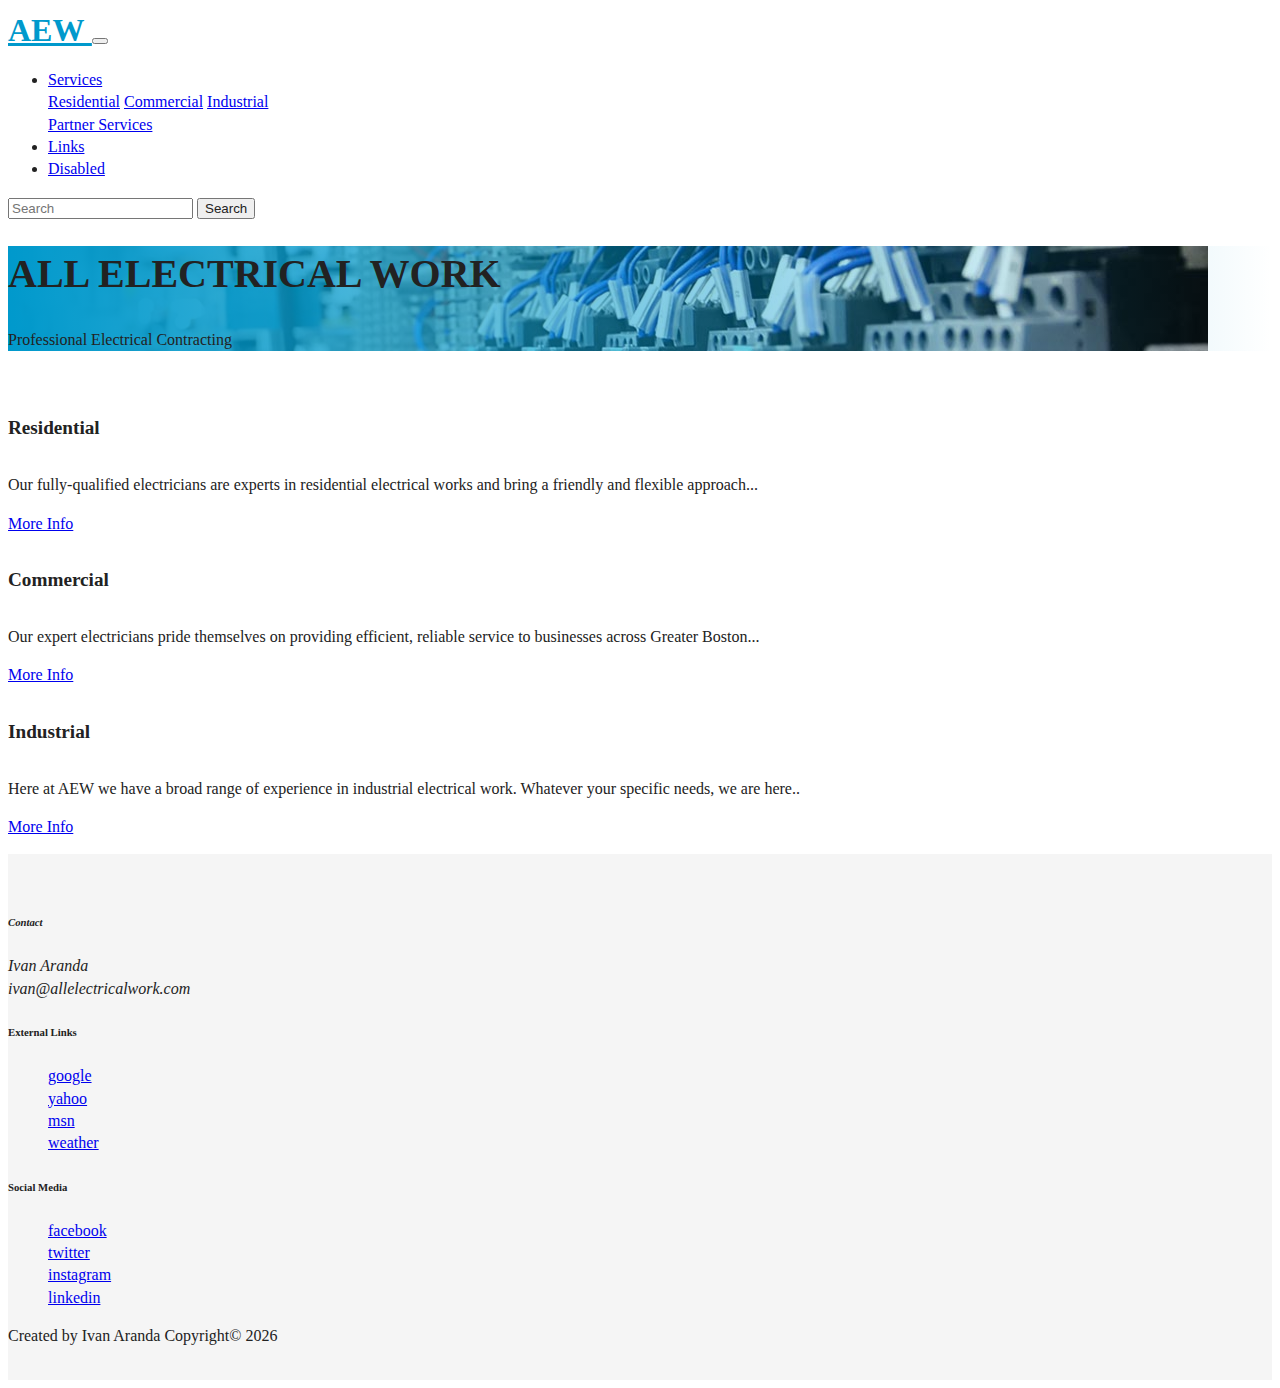
<file: public_html/index.html>
<!DOCTYPE html>
<!--[if lt IE 7]>      <html class="no-js lt-ie9 lt-ie8 lt-ie7"> <![endif]-->
<!--[if IE 7]>         <html class="no-js lt-ie9 lt-ie8"> <![endif]-->
<!--[if IE 8]>         <html class="no-js lt-ie9"> <![endif]-->
<!--[if gt IE 8]><!--> 
<!--https://getbootstrap.com/docs/4.1/getting-started/introduction/-->
<html lang="en"> <!--<![endif]-->
    <head>
        <meta charset="utf-8">
        <meta http-equiv="X-UA-Compatible" content="IE=edge">
        <meta name="viewport" content="width=device-width, initial-scale=1, shrink-to-fit=no">
        <title>Home</title>
        <meta name="description" content="">
        <meta name="viewport" content="width=device-width">

        <!-- Place favicon.ico and apple-touch-icon.png in the root directory -->

        <link rel="stylesheet" href="css/main.css">
        <!-- Latest compiled and minified CSS -->
        <link rel="stylesheet" href="https://stackpath.bootstrapcdn.com/bootstrap/4.1.3/css/bootstrap.min.css" integrity="sha384-MCw98/SFnGE8fJT3GXwEOngsV7Zt27NXFoaoApmYm81iuXoPkFOJwJ8ERdknLPMO" crossorigin="anonymous">

        <script src="js/plugins.js"></script>
        <script src="js/main.js"></script>
        <script src="js/footer.js"></script>
        <script src="js/header.js"></script>
        <!--[if lt IE 9]>
            <script src="https://oss.maxcdn.com/libs/html5shiv/3.7.0/html5shiv.js"></script>
          <![endif]-->
        
    </head>
    <body>
        <!--[if lt IE 7]>
            <p class="chromeframe">You are using an <strong>outdated</strong> browser. Please <a href="http://browsehappy.com/">upgrade your browser</a> or <a href="http://www.google.com/chromeframe/?redirect=true">activate Google Chrome Frame</a> to improve your experience.</p>
        <![endif]-->

        <!-- Add your site or application content here -->
        <script>document.write(header);</script>
        
        <main>
            <div class="jumbotron jumbotron-fluid text-center text-white">
                <h1>ALL ELECTRICAL WORK</h1>
                <p>Professional Electrical Contracting</p> 
              </div>
            <div class="container">
                <div class="row">
                    <div class="col-sm-4 col-xs-4">
                      <div class="card">
                          <!--<img src="img/residential.jpeg" class="card-img-top" alt="Residential">-->
                        <div class="card-body">
                          <h5 class="card-title">Residential</h5>
                          <p class="card-text">Our fully-qualified electricians are experts in residential 
                              electrical works and bring a friendly and flexible approach...</p>
                          <a href="residential.html" class="btn btn-link">More Info</a>
                        </div>
                      </div>
                    </div>
                    <div class="col-sm-4 col-xs-4">
                      <div class="card">
                          <!--<img src="img/commercial.png" class="card-img-top" alt="Commercial">-->
                        <div class="card-body">
                          <h5 class="card-title">Commercial</h5>
                          <p class="card-text">Our expert electricians pride themselves on providing efficient, 
                              reliable service to businesses across Greater Boston...</p>
                          <a href="commercial.html" class="btn btn-link">More Info</a>
                        </div>
                      </div>
                    </div>
                    <div class="col-sm-4 col-xs-4">
                      <div class="card">
                          <!--<img src="img/industrial.jpg" class="card-img-top" alt="Industrial">-->
                        <div class="card-body">
                          <h5 class="card-title">Industrial</h5>
                          <p class="card-text">Here at AEW we have a broad range of experience
                              in industrial electrical work. Whatever your specific needs, we are here..</p>
                          <a href="industrial.html" class="btn btn-link">More Info</a>
                        </div>
                      </div>
                    </div>
                  </div>
            </div>
        </main>
        
        <script>document.write(footer);</script>

        <script src="https://code.jquery.com/jquery-3.3.1.slim.min.js" integrity="sha384-q8i/X+965DzO0rT7abK41JStQIAqVgRVzpbzo5smXKp4YfRvH+8abtTE1Pi6jizo" crossorigin="anonymous"></script>
        <script src="https://cdnjs.cloudflare.com/ajax/libs/popper.js/1.14.3/umd/popper.min.js" integrity="sha384-ZMP7rVo3mIykV+2+9J3UJ46jBk0WLaUAdn689aCwoqbBJiSnjAK/l8WvCWPIPm49" crossorigin="anonymous"></script>
        <script src="https://stackpath.bootstrapcdn.com/bootstrap/4.1.3/js/bootstrap.min.js" integrity="sha384-ChfqqxuZUCnJSK3+MXmPNIyE6ZbWh2IMqE241rYiqJxyMiZ6OW/JmZQ5stwEULTy" crossorigin="anonymous"></script>
    </body>
</html>
</file>
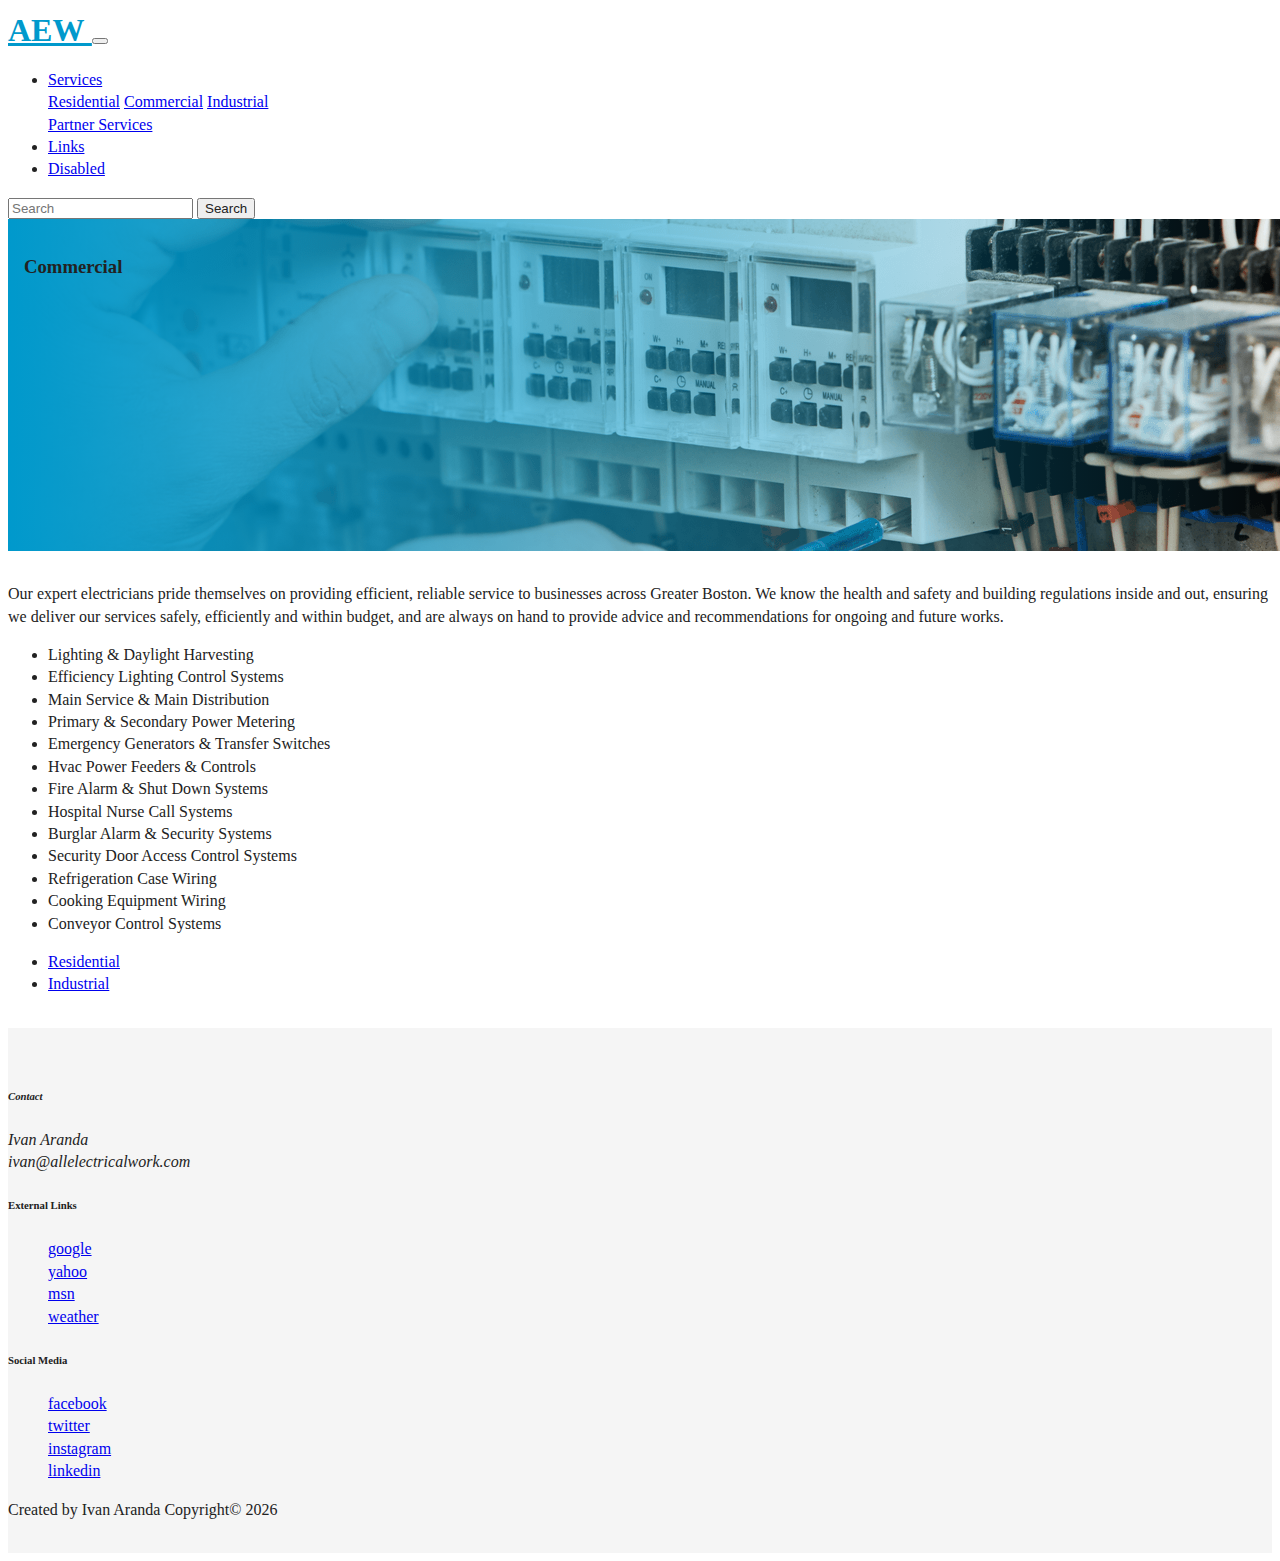
<file: public_html/commercial.html>
<!DOCTYPE html>
<!--[if lt IE 7]>      <html class="no-js lt-ie9 lt-ie8 lt-ie7"> <![endif]-->
<!--[if IE 7]>         <html class="no-js lt-ie9 lt-ie8"> <![endif]-->
<!--[if IE 8]>         <html class="no-js lt-ie9"> <![endif]-->
<!--[if gt IE 8]><!--> 
<!--https://getbootstrap.com/docs/4.1/getting-started/introduction/-->
<html lang="en"> <!--<![endif]-->
    <head>
        <meta charset="utf-8">
        <meta http-equiv="X-UA-Compatible" content="IE=edge">
        <meta name="viewport" content="width=device-width, initial-scale=1, shrink-to-fit=no">
        <title>Commercial</title>
        <meta name="description" content="">
        <meta name="viewport" content="width=device-width">

        <!-- Place favicon.ico and apple-touch-icon.png in the root directory -->

        <link rel="stylesheet" href="css/main.css">
        <!-- Latest compiled and minified CSS -->
        <link rel="stylesheet" href="https://stackpath.bootstrapcdn.com/bootstrap/4.1.3/css/bootstrap.min.css" integrity="sha384-MCw98/SFnGE8fJT3GXwEOngsV7Zt27NXFoaoApmYm81iuXoPkFOJwJ8ERdknLPMO" crossorigin="anonymous">

        <script src="js/plugins.js"></script>
        <script src="js/main.js"></script>
        <script src="js/footer.js"></script>
        <script src="js/header.js"></script>
        <!--[if lt IE 9]>
            <script src="https://oss.maxcdn.com/libs/html5shiv/3.7.0/html5shiv.js"></script>
          <![endif]-->
    </head>
    <body>
        <!--[if lt IE 7]>
            <p class="chromeframe">You are using an <strong>outdated</strong> browser. Please <a href="http://browsehappy.com/">upgrade your browser</a> or <a href="http://www.google.com/chromeframe/?redirect=true">activate Google Chrome Frame</a> to improve your experience.</p>
        <![endif]-->

        <!-- Add your site or application content here -->
        <script>document.write(header);</script>
        
        <main>
            <div class="banner-commercial text-white">
                    <h3>Commercial</h3>
                </div>
            <div class="container">
                <div class="row">
                <div class="col-sm-10">
                <p>Our expert electricians pride themselves on providing efficient, 
                              reliable service to businesses across Greater Boston. We know the health and safety 
                              and building regulations inside and out, ensuring we deliver our services safely, 
                              efficiently and within budget, and are always on hand to provide advice and 
                              recommendations for ongoing and future works.</p>
                <div>
                    <ul>
                        <li>Lighting &amp; Daylight Harvesting</li>
                        <li>Efficiency Lighting Control Systems</li>
                        <li>Main Service &amp; Main Distribution</li>
                        <li>Primary &amp; Secondary Power Metering</li>
                        <li>Emergency Generators &amp; Transfer Switches</li>
                        <li>Hvac Power Feeders &amp; Controls</li>
                        <li>Fire Alarm &amp; Shut Down Systems</li>
                        <li>Hospital Nurse Call Systems</li>
                        <li>Burglar Alarm &amp; Security Systems</li>
                        <li>Security Door Access Control Systems</li>
                        <li>Refrigeration Case Wiring</li>
                        <li>Cooking Equipment Wiring</li>
                        <li>Conveyor Control Systems</li>
                    </ul>
                </div>
                </div>
                <div class="col-sm-2">
                    <ul class="list-group list-group-flush">
                    <li class="list-group-item"><a href="residential.html">Residential</a></li>
                    <li class="list-group-item"><a href="industrial.html">Industrial</a></li>
                  </ul>
                </div>
              </div>
            </div>
        </main>
        
        <script>document.write(footer);</script>

        <script src="https://code.jquery.com/jquery-3.3.1.slim.min.js" integrity="sha384-q8i/X+965DzO0rT7abK41JStQIAqVgRVzpbzo5smXKp4YfRvH+8abtTE1Pi6jizo" crossorigin="anonymous"></script>
        <script src="https://cdnjs.cloudflare.com/ajax/libs/popper.js/1.14.3/umd/popper.min.js" integrity="sha384-ZMP7rVo3mIykV+2+9J3UJ46jBk0WLaUAdn689aCwoqbBJiSnjAK/l8WvCWPIPm49" crossorigin="anonymous"></script>
        <script src="https://stackpath.bootstrapcdn.com/bootstrap/4.1.3/js/bootstrap.min.js" integrity="sha384-ChfqqxuZUCnJSK3+MXmPNIyE6ZbWh2IMqE241rYiqJxyMiZ6OW/JmZQ5stwEULTy" crossorigin="anonymous"></script>
    </body>
</html>
</file>
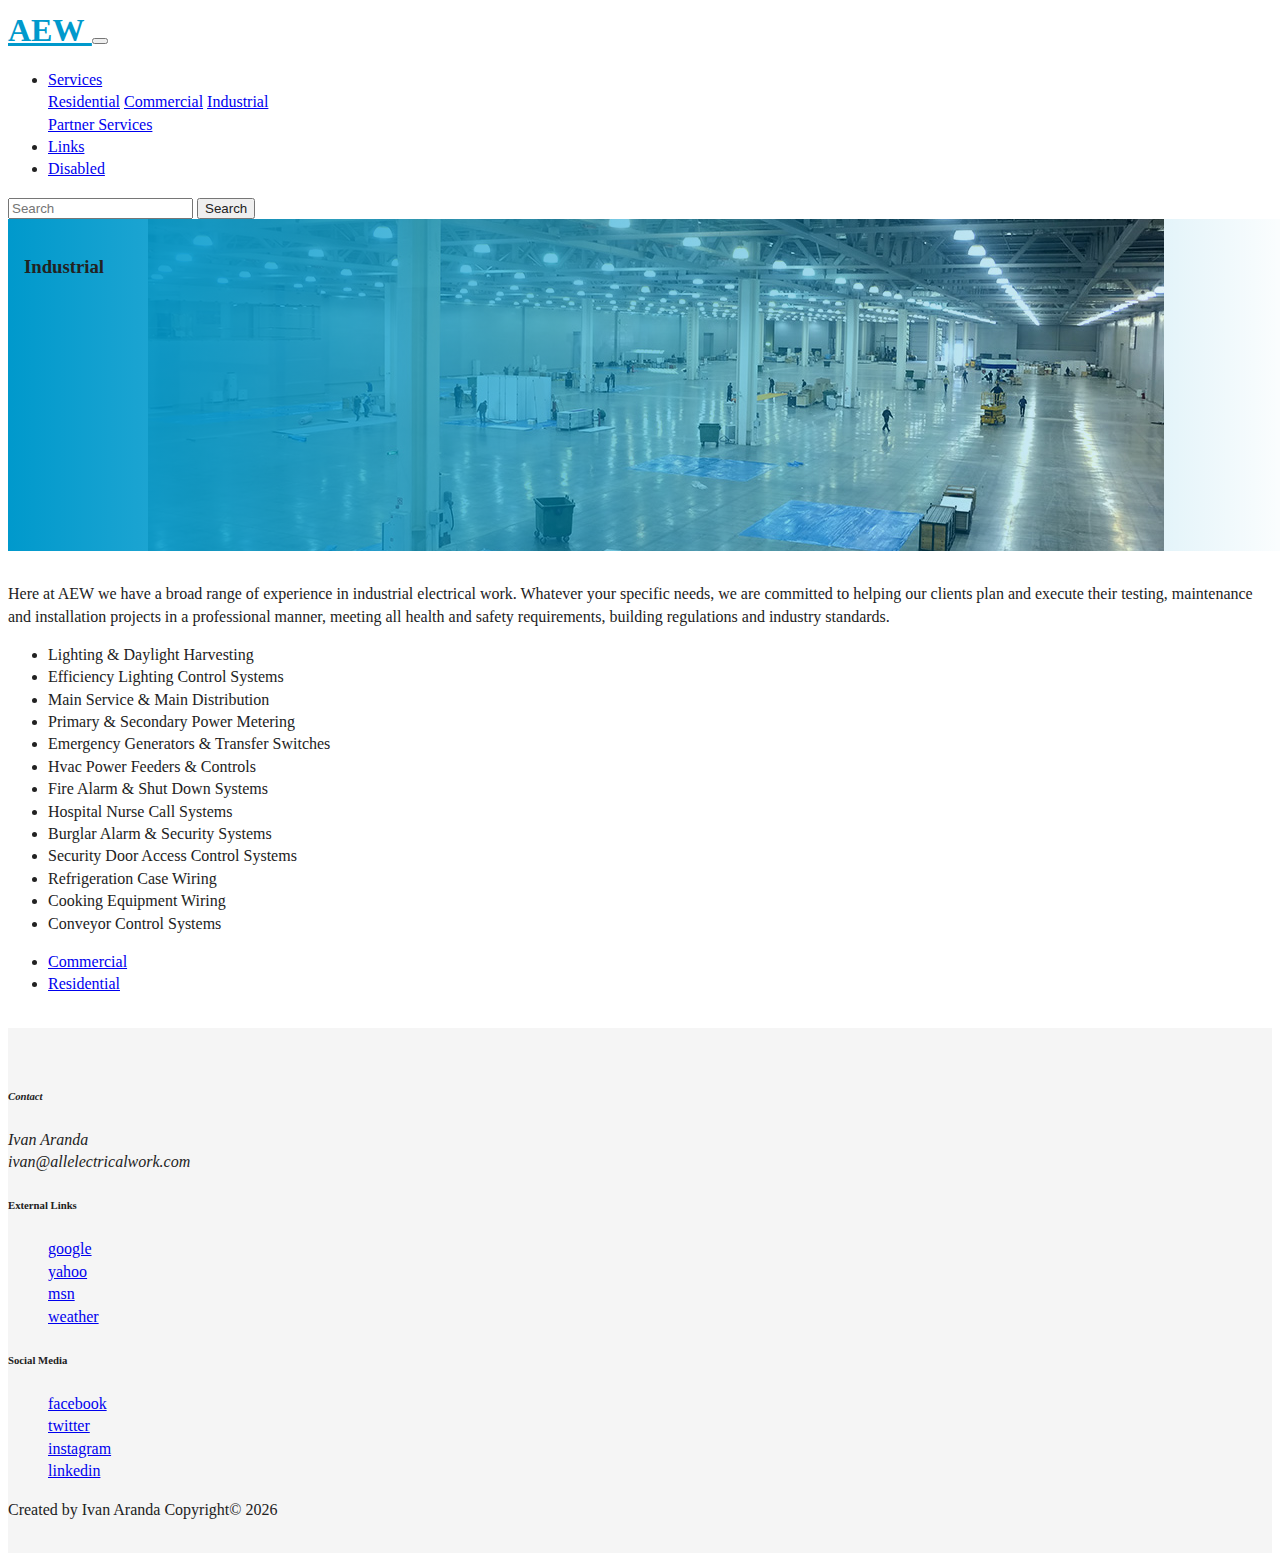
<file: public_html/industrial.html>
<!DOCTYPE html>
<!--[if lt IE 7]>      <html class="no-js lt-ie9 lt-ie8 lt-ie7"> <![endif]-->
<!--[if IE 7]>         <html class="no-js lt-ie9 lt-ie8"> <![endif]-->
<!--[if IE 8]>         <html class="no-js lt-ie9"> <![endif]-->
<!--[if gt IE 8]><!--> 
<!--https://getbootstrap.com/docs/4.1/getting-started/introduction/-->
<html lang="en"> <!--<![endif]-->
    <head>
        <meta charset="utf-8">
        <meta http-equiv="X-UA-Compatible" content="IE=edge">
        <meta name="viewport" content="width=device-width, initial-scale=1, shrink-to-fit=no">
        <title>Industrial</title>
        <meta name="description" content="">
        <meta name="viewport" content="width=device-width">

        <!-- Place favicon.ico and apple-touch-icon.png in the root directory -->

        <link rel="stylesheet" href="css/main.css">
        <!-- Latest compiled and minified CSS -->
        <link rel="stylesheet" href="https://stackpath.bootstrapcdn.com/bootstrap/4.1.3/css/bootstrap.min.css" integrity="sha384-MCw98/SFnGE8fJT3GXwEOngsV7Zt27NXFoaoApmYm81iuXoPkFOJwJ8ERdknLPMO" crossorigin="anonymous">

        <script src="js/plugins.js"></script>
        <script src="js/main.js"></script>
        <script src="js/footer.js"></script>
        <script src="js/header.js"></script>
        <!--[if lt IE 9]>
            <script src="https://oss.maxcdn.com/libs/html5shiv/3.7.0/html5shiv.js"></script>
          <![endif]-->
    </head>
    <body>
        <!--[if lt IE 7]>
            <p class="chromeframe">You are using an <strong>outdated</strong> browser. Please <a href="http://browsehappy.com/">upgrade your browser</a> or <a href="http://www.google.com/chromeframe/?redirect=true">activate Google Chrome Frame</a> to improve your experience.</p>
        <![endif]-->

        <!-- Add your site or application content here -->
        <script>document.write(header);</script>
        
        <main>
            <div class="banner-industrial text-white">
                    <h3>Industrial</h3>
                </div>
            
            <div class="container">
                <div class="row">
                <div class="col-sm-10">
                <p>Here at AEW we have a broad range of experience
                              in industrial electrical work. Whatever your specific needs, we are committed 
                              to helping our clients plan and execute their testing, maintenance and installation 
                              projects in a professional manner, meeting all health and safety requirements, 
                              building regulations and industry standards.</p>
                <div>
                    <ul>
                        <li>Lighting &amp; Daylight Harvesting</li>
                        <li>Efficiency Lighting Control Systems</li>
                        <li>Main Service &amp; Main Distribution</li>
                        <li>Primary &amp; Secondary Power Metering</li>
                        <li>Emergency Generators &amp; Transfer Switches</li>
                        <li>Hvac Power Feeders &amp; Controls</li>
                        <li>Fire Alarm &amp; Shut Down Systems</li>
                        <li>Hospital Nurse Call Systems</li>
                        <li>Burglar Alarm &amp; Security Systems</li>
                        <li>Security Door Access Control Systems</li>
                        <li>Refrigeration Case Wiring</li>
                        <li>Cooking Equipment Wiring</li>
                        <li>Conveyor Control Systems</li>
                    </ul>
		</div>
                </div>
                <div class="col-sm-2">
                    <ul class="list-group list-group-flush">
                    <li class="list-group-item"><a href="commercial.html">Commercial</a></li>
                    <li class="list-group-item"><a href="residential.html">Residential</a></li>
                  </ul>
                </div>
              </div>
            </div>
        </main>
        
        <script>document.write(footer);</script>

        <script src="https://code.jquery.com/jquery-3.3.1.slim.min.js" integrity="sha384-q8i/X+965DzO0rT7abK41JStQIAqVgRVzpbzo5smXKp4YfRvH+8abtTE1Pi6jizo" crossorigin="anonymous"></script>
        <script src="https://cdnjs.cloudflare.com/ajax/libs/popper.js/1.14.3/umd/popper.min.js" integrity="sha384-ZMP7rVo3mIykV+2+9J3UJ46jBk0WLaUAdn689aCwoqbBJiSnjAK/l8WvCWPIPm49" crossorigin="anonymous"></script>
        <script src="https://stackpath.bootstrapcdn.com/bootstrap/4.1.3/js/bootstrap.min.js" integrity="sha384-ChfqqxuZUCnJSK3+MXmPNIyE6ZbWh2IMqE241rYiqJxyMiZ6OW/JmZQ5stwEULTy" crossorigin="anonymous"></script>
    </body>
</html>
</file>
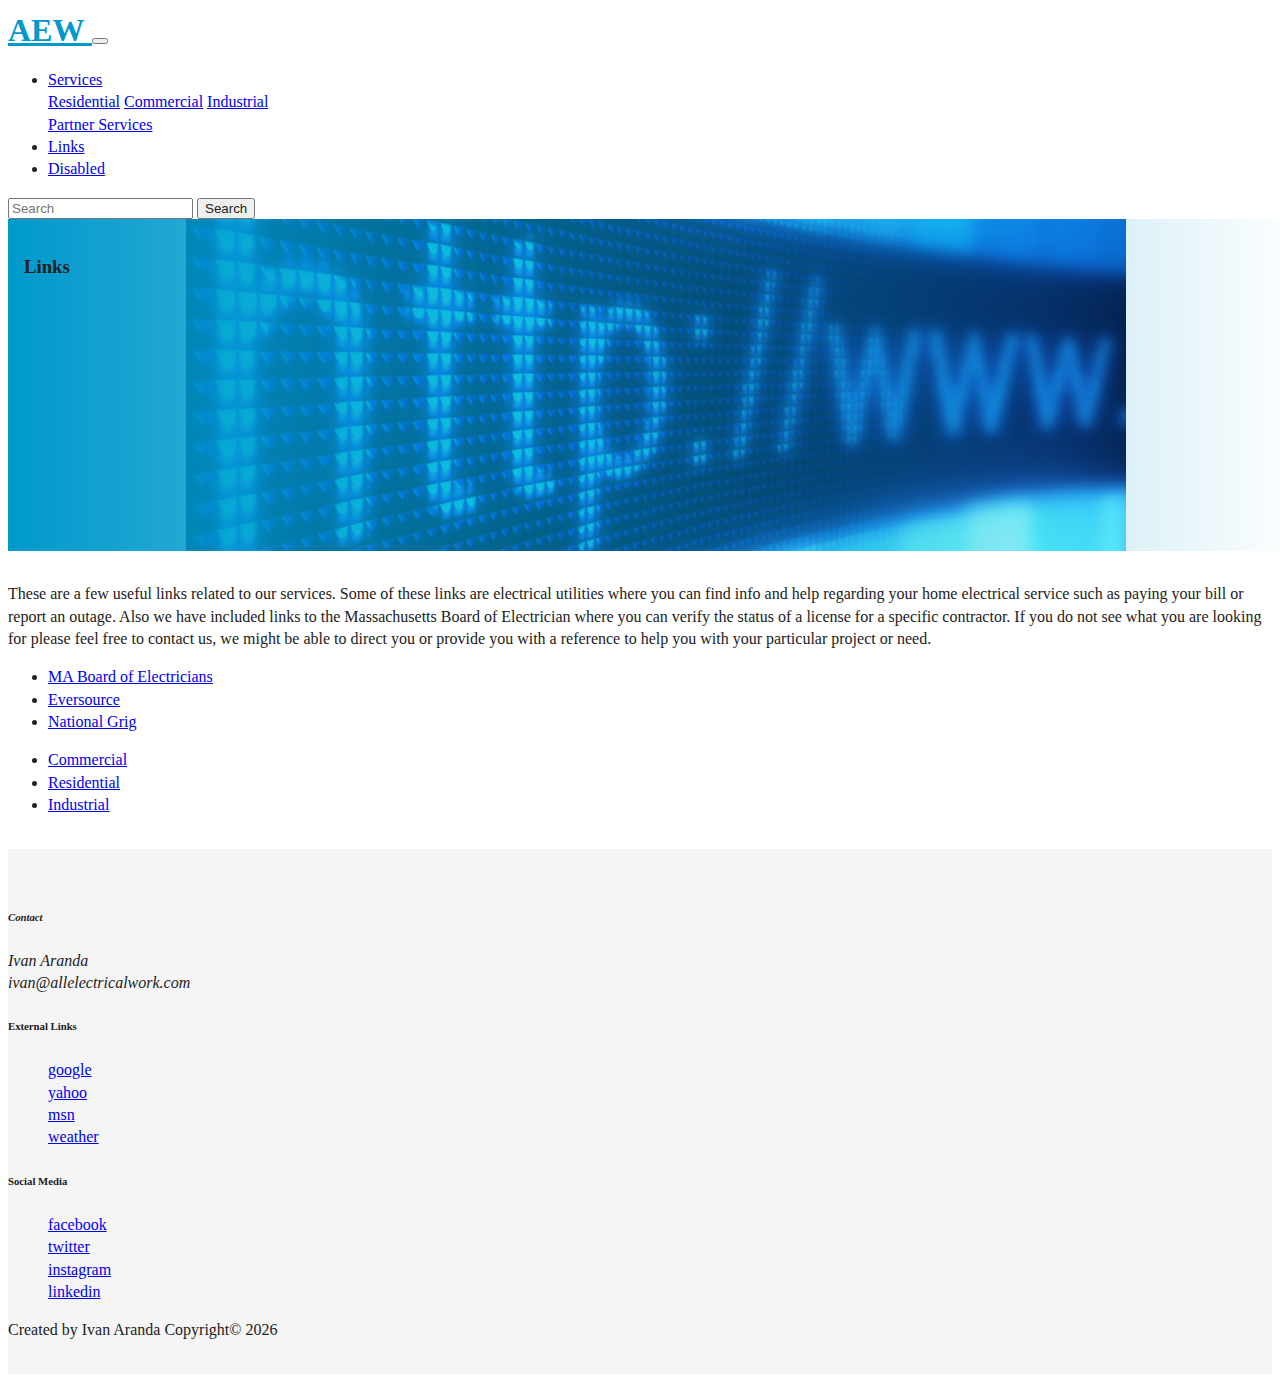
<file: public_html/links.html>
<!DOCTYPE html>
<!--[if lt IE 7]>      <html class="no-js lt-ie9 lt-ie8 lt-ie7"> <![endif]-->
<!--[if IE 7]>         <html class="no-js lt-ie9 lt-ie8"> <![endif]-->
<!--[if IE 8]>         <html class="no-js lt-ie9"> <![endif]-->
<!--[if gt IE 8]><!--> 
<!--https://getbootstrap.com/docs/4.1/getting-started/introduction/-->
<html lang="en"> <!--<![endif]-->
    <head>
        <meta charset="utf-8">
        <meta http-equiv="X-UA-Compatible" content="IE=edge">
        <meta name="viewport" content="width=device-width, initial-scale=1, shrink-to-fit=no">
        <title>Links</title>
        <meta name="description" content="">
        <meta name="viewport" content="width=device-width">

        <!-- Place favicon.ico and apple-touch-icon.png in the root directory -->

        <link rel="stylesheet" href="css/main.css">
        <!-- Latest compiled and minified CSS -->
        <link rel="stylesheet" href="https://stackpath.bootstrapcdn.com/bootstrap/4.1.3/css/bootstrap.min.css" integrity="sha384-MCw98/SFnGE8fJT3GXwEOngsV7Zt27NXFoaoApmYm81iuXoPkFOJwJ8ERdknLPMO" crossorigin="anonymous">

        <script src="js/plugins.js"></script>
        <script src="js/main.js"></script>
        <script src="js/footer.js"></script>
        <script src="js/header.js"></script>
        <!--[if lt IE 9]>
            <script src="https://oss.maxcdn.com/libs/html5shiv/3.7.0/html5shiv.js"></script>
          <![endif]-->
    </head>
    <body>
        <!--[if lt IE 7]>
            <p class="chromeframe">You are using an <strong>outdated</strong> browser. Please <a href="http://browsehappy.com/">upgrade your browser</a> or <a href="http://www.google.com/chromeframe/?redirect=true">activate Google Chrome Frame</a> to improve your experience.</p>
        <![endif]-->

        <!-- Add your site or application content here -->
        <script>document.write(header);</script>
        
        <main>
            <div class="banner-links text-white">
                    <h3>Links</h3>
                </div>
            <div class="container">
                <div class="row">
                <div class="col-sm-10">
                <p>These are a few useful links related to our services. Some of these links are electrical 
                    utilities where you can find info and help regarding your home electrical service such 
                    as paying your bill or report an outage. Also we have included links to the Massachusetts 
                    Board of Electrician where you can verify the status of a license for a specific contractor. 
                    If you do not see what you are looking for please feel free to contact us, we might be able 
                    to direct you or provide you with a reference to help you with your particular project or need.</p>
                <div>
                    <ul>
                        <li><a href="https://www.mass.gov/orgs/board-of-state-examiners-of-electricians" target="_blank">MA Board of Electricians</a></li>
                        <li><a href="https://www.eversource.com/content/" target="_blank">Eversource</a></li>
                        <li><a href="https://www.nationalgridus.com/MA-Home/" target="_blank">National Grig</a></li>
                    </ul>
		</div>
                </div>
                <div class="col-sm-2">
                    <ul class="list-group list-group-flush">
                        <li class="list-group-item"><a href="commercial.html">Commercial</a></li>
                        <li class="list-group-item"><a href="residential.html">Residential</a></li>
                        <li class="list-group-item"><a href="industrial.html">Industrial</a></li>
                      </ul>
                </div>
              </div>
            </div>
        </main>
        
        <script>document.write(footer);</script>

        <script src="https://code.jquery.com/jquery-3.3.1.slim.min.js" integrity="sha384-q8i/X+965DzO0rT7abK41JStQIAqVgRVzpbzo5smXKp4YfRvH+8abtTE1Pi6jizo" crossorigin="anonymous"></script>
        <script src="https://cdnjs.cloudflare.com/ajax/libs/popper.js/1.14.3/umd/popper.min.js" integrity="sha384-ZMP7rVo3mIykV+2+9J3UJ46jBk0WLaUAdn689aCwoqbBJiSnjAK/l8WvCWPIPm49" crossorigin="anonymous"></script>
        <script src="https://stackpath.bootstrapcdn.com/bootstrap/4.1.3/js/bootstrap.min.js" integrity="sha384-ChfqqxuZUCnJSK3+MXmPNIyE6ZbWh2IMqE241rYiqJxyMiZ6OW/JmZQ5stwEULTy" crossorigin="anonymous"></script>
    </body>
</html>
</file>
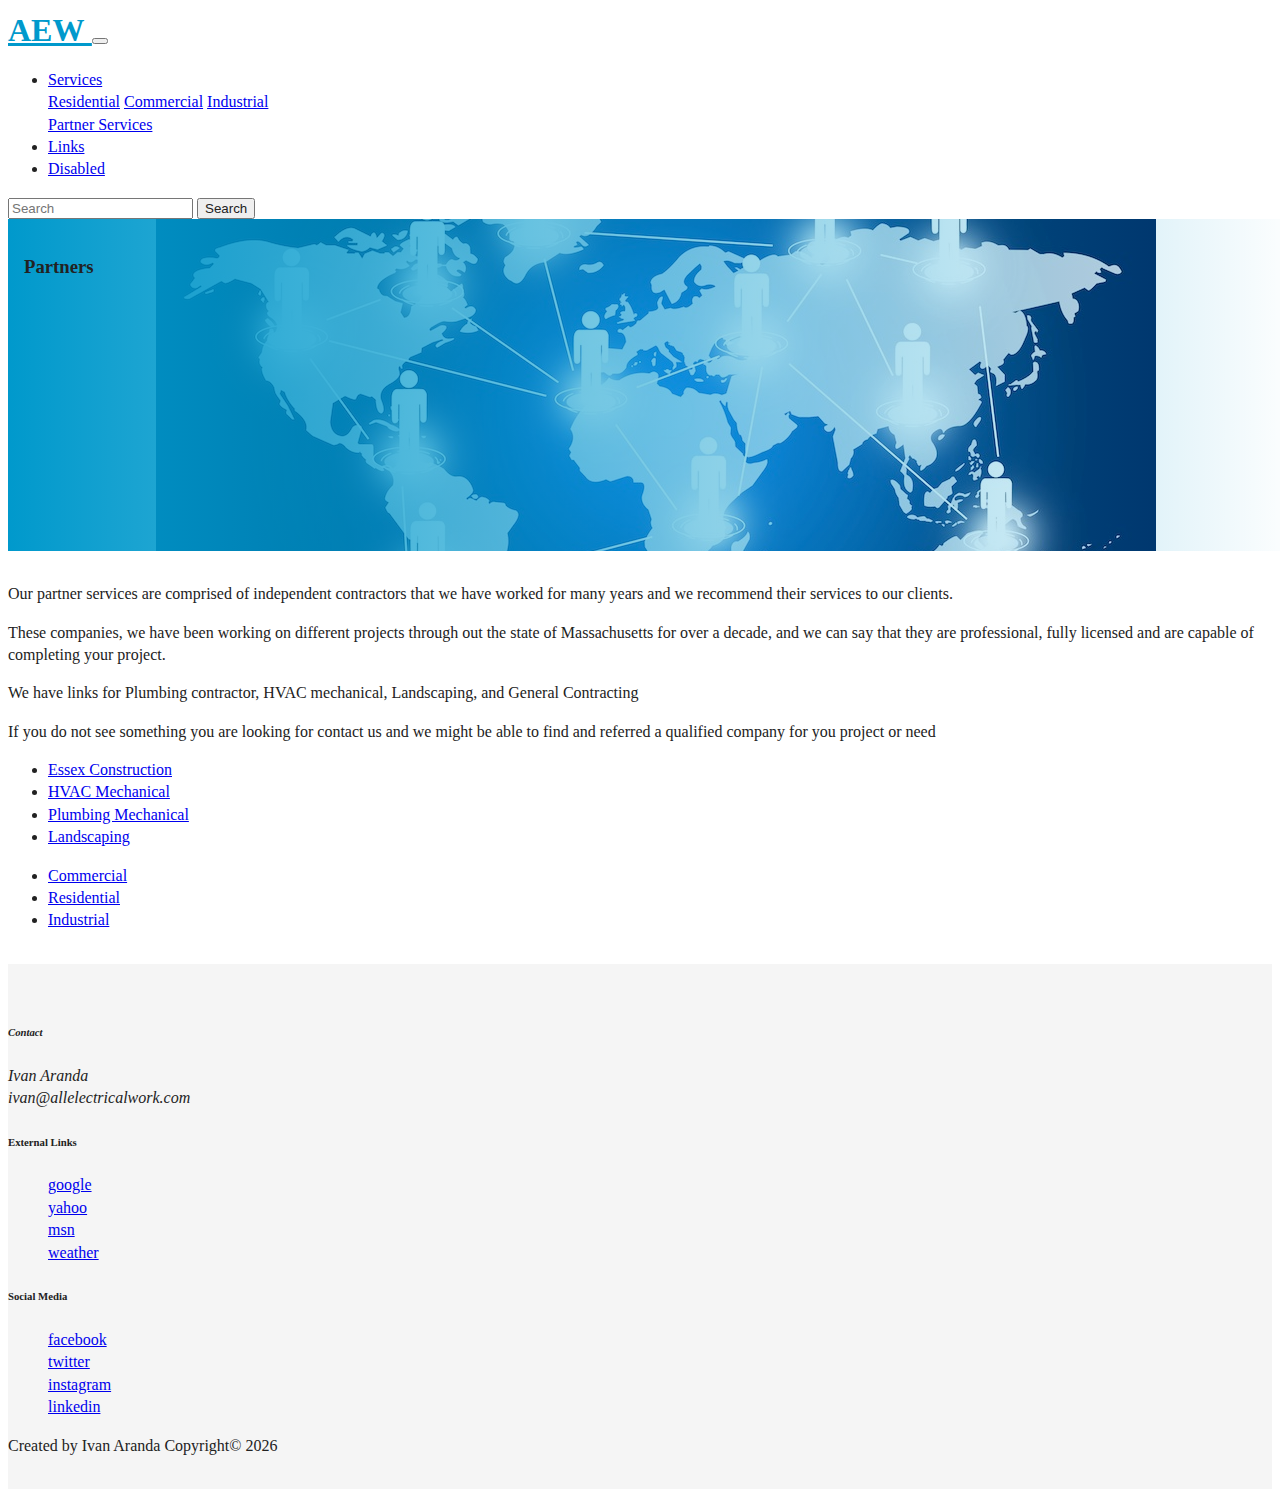
<file: public_html/partners.html>
<!DOCTYPE html>
<!--[if lt IE 7]>      <html class="no-js lt-ie9 lt-ie8 lt-ie7"> <![endif]-->
<!--[if IE 7]>         <html class="no-js lt-ie9 lt-ie8"> <![endif]-->
<!--[if IE 8]>         <html class="no-js lt-ie9"> <![endif]-->
<!--[if gt IE 8]><!--> 
<!--https://getbootstrap.com/docs/4.1/getting-started/introduction/-->
<html lang="en"> <!--<![endif]-->
    <head>
        <meta charset="utf-8">
        <meta http-equiv="X-UA-Compatible" content="IE=edge">
        <meta name="viewport" content="width=device-width, initial-scale=1, shrink-to-fit=no">
        <title>Partners</title>
        <meta name="description" content="">
        <meta name="viewport" content="width=device-width">

        <!-- Place favicon.ico and apple-touch-icon.png in the root directory -->

        <link rel="stylesheet" href="css/main.css">
        <!-- Latest compiled and minified CSS -->
        <link rel="stylesheet" href="https://stackpath.bootstrapcdn.com/bootstrap/4.1.3/css/bootstrap.min.css" integrity="sha384-MCw98/SFnGE8fJT3GXwEOngsV7Zt27NXFoaoApmYm81iuXoPkFOJwJ8ERdknLPMO" crossorigin="anonymous">

        <script src="js/plugins.js"></script>
        <script src="js/main.js"></script>
        <script src="js/footer.js"></script>
        <script src="js/header.js"></script>
        <!--[if lt IE 9]>
            <script src="https://oss.maxcdn.com/libs/html5shiv/3.7.0/html5shiv.js"></script>
          <![endif]-->
    </head>
    <body>
        <!--[if lt IE 7]>
            <p class="chromeframe">You are using an <strong>outdated</strong> browser. Please <a href="http://browsehappy.com/">upgrade your browser</a> or <a href="http://www.google.com/chromeframe/?redirect=true">activate Google Chrome Frame</a> to improve your experience.</p>
        <![endif]-->

        <!-- Add your site or application content here -->
        <script>document.write(header);</script>
        
        <main>
            <div class="banner-partners text-white">
                    <h3>Partners</h3>
                </div>
            <div class="container">
                <div class="row">
                <div class="col-sm-10">
                <p>Our partner services are comprised of independent contractors that we have worked for many years and we recommend their services to our clients.</p>
                <p>These companies, we have been working on different projects through out the state of Massachusetts for over a decade, 
                    and we can say that they are professional, fully licensed and are capable of completing your project.</p>
                <p>We have links for Plumbing contractor, HVAC mechanical, Landscaping, and General Contracting</p>
                <p>If you do not see something you are looking for contact us and we might be able to find and referred a qualified company for you project or need</p>
                <div>
                    <ul>
                        <li><a href="https://www.essexbuilderscorp.com/" target="_blank">Essex Construction</a></li>
                        <li><a href="https://www.lc-anderson.com/" target="_blank">HVAC Mechanical</a></li>
                        <li><a href="https://www.icmechanicalservices.com/" target="_blank">Plumbing Mechanical</a></li>
                        <li><a href="http://mahoneysgarden.com/" target="_blank">Landscaping</a></li>
                    </ul>
		</div>
                </div>
                <div class="col-sm-2">
                    <ul class="list-group list-group-flush">
                        <li class="list-group-item"><a href="commercial.html">Commercial</a></li>
                        <li class="list-group-item"><a href="residential.html">Residential</a></li>
                        <li class="list-group-item"><a href="industrial.html">Industrial</a></li>
                      </ul>
                </div>
              </div>
            </div>
        </main>
        
        <script>document.write(footer);</script>

        <script src="https://code.jquery.com/jquery-3.3.1.slim.min.js" integrity="sha384-q8i/X+965DzO0rT7abK41JStQIAqVgRVzpbzo5smXKp4YfRvH+8abtTE1Pi6jizo" crossorigin="anonymous"></script>
        <script src="https://cdnjs.cloudflare.com/ajax/libs/popper.js/1.14.3/umd/popper.min.js" integrity="sha384-ZMP7rVo3mIykV+2+9J3UJ46jBk0WLaUAdn689aCwoqbBJiSnjAK/l8WvCWPIPm49" crossorigin="anonymous"></script>
        <script src="https://stackpath.bootstrapcdn.com/bootstrap/4.1.3/js/bootstrap.min.js" integrity="sha384-ChfqqxuZUCnJSK3+MXmPNIyE6ZbWh2IMqE241rYiqJxyMiZ6OW/JmZQ5stwEULTy" crossorigin="anonymous"></script>
    </body>
</html>
</file>
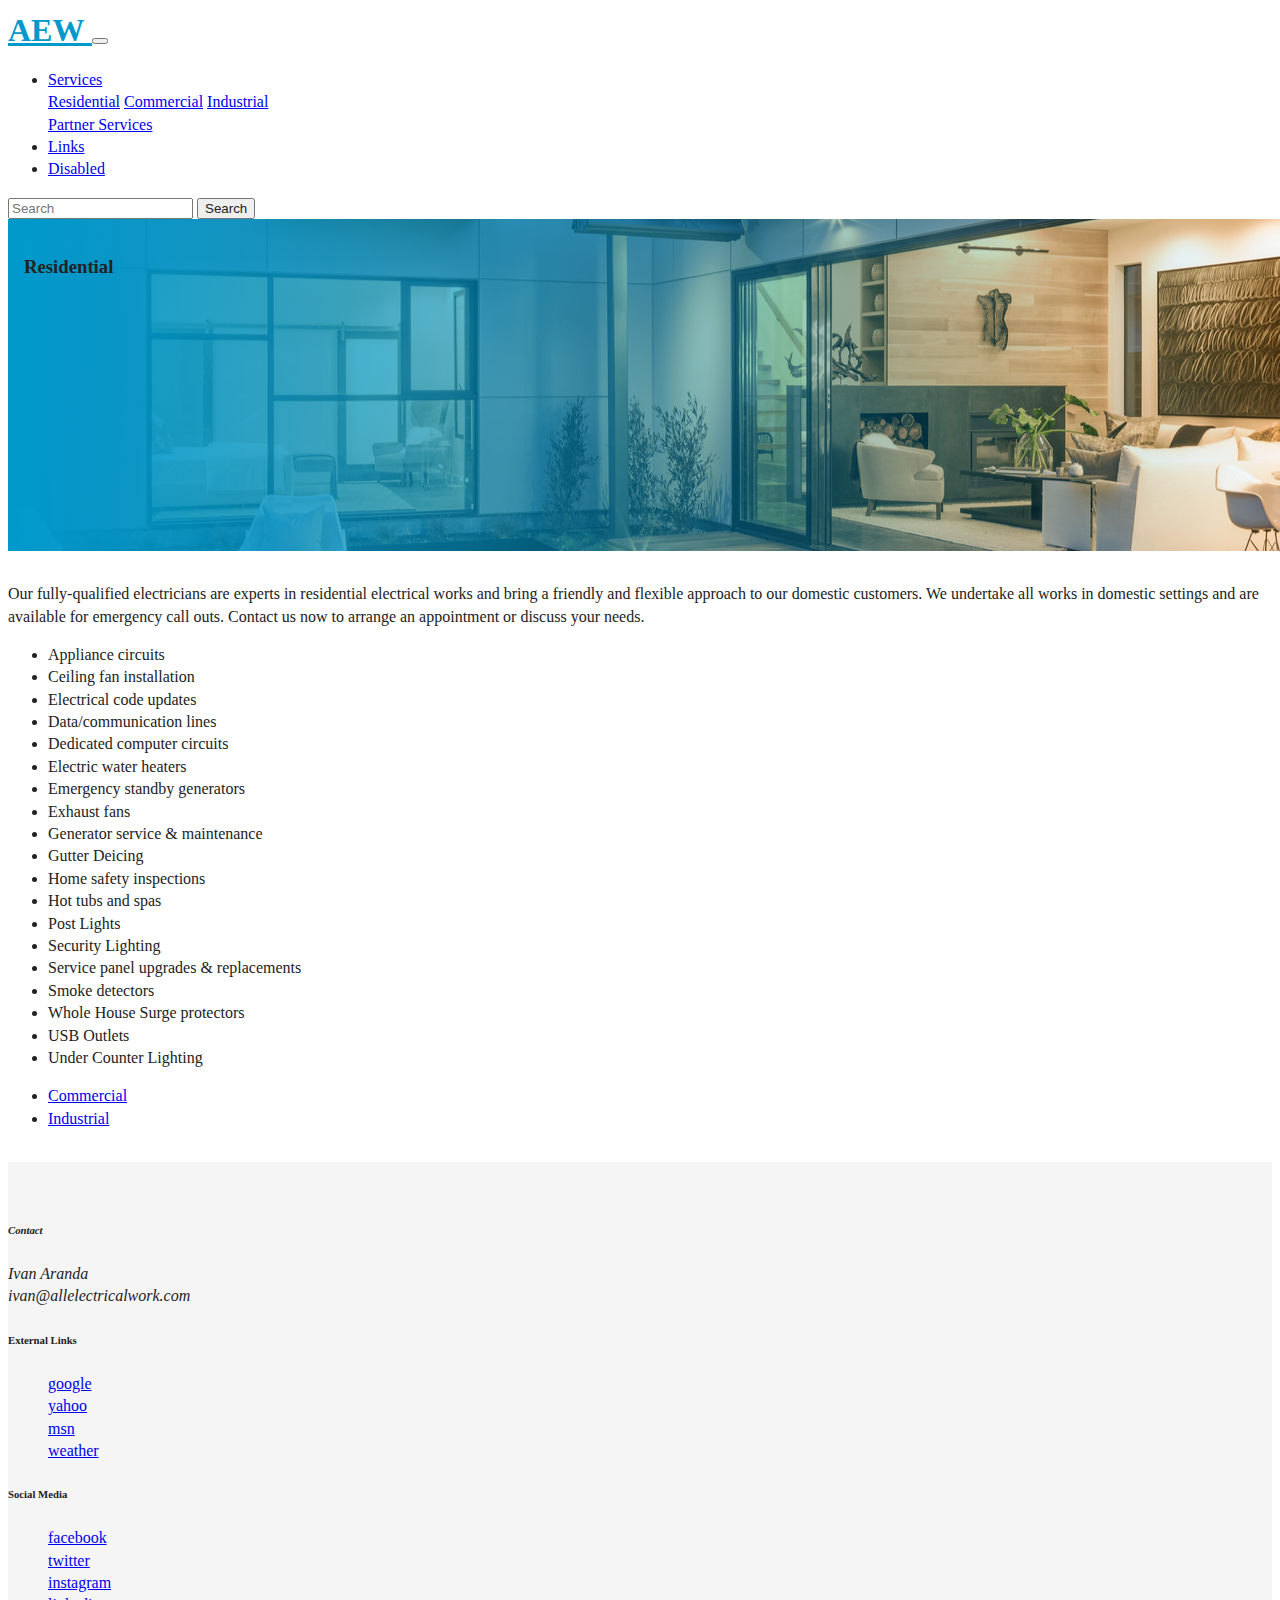
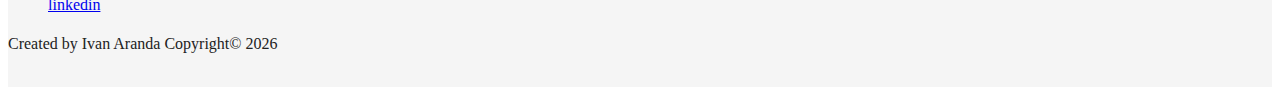
<file: public_html/residential.html>
<!DOCTYPE html>
<!--[if lt IE 7]>      <html class="no-js lt-ie9 lt-ie8 lt-ie7"> <![endif]-->
<!--[if IE 7]>         <html class="no-js lt-ie9 lt-ie8"> <![endif]-->
<!--[if IE 8]>         <html class="no-js lt-ie9"> <![endif]-->
<!--[if gt IE 8]><!--> 
<!--https://getbootstrap.com/docs/4.1/getting-started/introduction/-->
<html lang="en"> <!--<![endif]-->
    <head>
        <meta charset="utf-8">
        <meta http-equiv="X-UA-Compatible" content="IE=edge">
        <meta name="viewport" content="width=device-width, initial-scale=1, shrink-to-fit=no">
        <title>Residential</title>
        <meta name="description" content="">
        <meta name="viewport" content="width=device-width">

        <!-- Place favicon.ico and apple-touch-icon.png in the root directory -->

        <link rel="stylesheet" href="css/main.css">
        <!-- Latest compiled and minified CSS -->
        <link rel="stylesheet" href="https://stackpath.bootstrapcdn.com/bootstrap/4.1.3/css/bootstrap.min.css" integrity="sha384-MCw98/SFnGE8fJT3GXwEOngsV7Zt27NXFoaoApmYm81iuXoPkFOJwJ8ERdknLPMO" crossorigin="anonymous">

        <script src="js/plugins.js"></script>
        <script src="js/main.js"></script>
        <script src="js/footer.js"></script>
        <script src="js/header.js"></script>
        <!--[if lt IE 9]>
            <script src="https://oss.maxcdn.com/libs/html5shiv/3.7.0/html5shiv.js"></script>
          <![endif]-->
    </head>
    <body>
        <!--[if lt IE 7]>
            <p class="chromeframe">You are using an <strong>outdated</strong> browser. Please <a href="http://browsehappy.com/">upgrade your browser</a> or <a href="http://www.google.com/chromeframe/?redirect=true">activate Google Chrome Frame</a> to improve your experience.</p>
        <![endif]-->

        <!-- Add your site or application content here -->
        <script>document.write(header);</script>
        
        <main>
            <div class="banner-residential text-white">
                    <h3>Residential</h3>
                </div>
            <div class="container">
                <div class="row">
                <div class="col-sm-10">
                  <p>Our fully-qualified electricians are experts in residential 
                              electrical works and bring a friendly and flexible approach to our domestic 
                              customers. We undertake all works in domestic settings and are available for 
                              emergency call outs. Contact us now to arrange an appointment or discuss your needs.</p>
                <div>
                    <ul>
                    <li>Appliance circuits
                    </li><li>Ceiling fan installation
                    </li><li>Electrical code updates</li>
                    <li>Data/communication lines</li>
                    <li>Dedicated computer circuits</li>
                    <li>Electric water heaters</li>
                    <li>Emergency standby generators</li>
                    <li>Exhaust fans</li>
                    <li>Generator service &amp; maintenance</li>
                    <li>Gutter Deicing</li>
                    <li>Home safety inspections</li>
                    <li>Hot tubs and spas</li>
                    <li>Post Lights</li>
                    <li>Security Lighting</li>
                    <li>Service panel upgrades &amp; replacements</li>
                    <li>Smoke detectors</li>
                    <li>Whole House Surge protectors</li>
                    <li>USB Outlets</li>
                    <li>Under Counter Lighting</li>
                    </ul>
                </div>
                </div>
                <div class="col-sm-2">
                    <ul class="list-group list-group-flush">
                    <li class="list-group-item"><a href="commercial.html">Commercial</a></li>
                    <li class="list-group-item"><a href="industrial.html">Industrial</a></li>
                  </ul>

                </div>
              </div>
            </div>
        </main>
        
        <script>document.write(footer);</script>

        <script src="https://code.jquery.com/jquery-3.3.1.slim.min.js" integrity="sha384-q8i/X+965DzO0rT7abK41JStQIAqVgRVzpbzo5smXKp4YfRvH+8abtTE1Pi6jizo" crossorigin="anonymous"></script>
        <script src="https://cdnjs.cloudflare.com/ajax/libs/popper.js/1.14.3/umd/popper.min.js" integrity="sha384-ZMP7rVo3mIykV+2+9J3UJ46jBk0WLaUAdn689aCwoqbBJiSnjAK/l8WvCWPIPm49" crossorigin="anonymous"></script>
        <script src="https://stackpath.bootstrapcdn.com/bootstrap/4.1.3/js/bootstrap.min.js" integrity="sha384-ChfqqxuZUCnJSK3+MXmPNIyE6ZbWh2IMqE241rYiqJxyMiZ6OW/JmZQ5stwEULTy" crossorigin="anonymous"></script>
    </body>
</html>
</file>
<file: public_html/css/main.css>
/*
 * HTML5 Boilerplate
 *
 * What follows is the result of much research on cross-browser styling.
 * Credit left inline and big thanks to Nicolas Gallagher, Jonathan Neal,
 * Kroc Camen, and the H5BP dev community and team.
 */

/* ==========================================================================
   Base styles: opinionated defaults
   ========================================================================== */

html,
button,
input,
select,
textarea {
    color: #222;
}

body {
    font-size: 1em;
    line-height: 1.4;
}

/*
 * Remove text-shadow in selection highlight: h5bp.com/i
 * These selection rule sets have to be separate.
 * Customize the background color to match your design.
 */

::-moz-selection {
    background: #b3d4fc;
    text-shadow: none;
}

::selection {
    background: #b3d4fc;
    text-shadow: none;
}

/*
 * A better looking default horizontal rule
 */

hr {
    display: block;
    height: 1px;
    border: 0;
    border-top: 1px solid #ccc;
    margin: 1em 0;
    padding: 0;
}

/*
 * Remove the gap between images and the bottom of their containers: h5bp.com/i/440
 */

img {
    vertical-align: middle;
}

/*
 * Remove default fieldset styles.
 */

fieldset {
    border: 0;
    margin: 0;
    padding: 0;
}

/*
 * Allow only vertical resizing of textareas.
 */

textarea {
    resize: vertical;
}

/* ==========================================================================
   Chrome Frame prompt
   ========================================================================== */

.chromeframe {
    margin: 0.2em 0;
    background: #ccc;
    color: #000;
    padding: 0.2em 0;
}

/* ==========================================================================
   Author's custom styles
   ========================================================================== */

















/* ==========================================================================
   Helper classes
   ========================================================================== */

/*
 * Image replacement
 */

.ir {
    background-color: transparent;
    border: 0;
    overflow: hidden;
    /* IE 6/7 fallback */
    *text-indent: -9999px;
}

.ir:before {
    content: "";
    display: block;
    width: 0;
    height: 150%;
}

/*
 * Hide from both screenreaders and browsers: h5bp.com/u
 */

.hidden {
    display: none !important;
    visibility: hidden;
}

/*
 * Hide only visually, but have it available for screenreaders: h5bp.com/v
 */

.visuallyhidden {
    border: 0;
    clip: rect(0 0 0 0);
    height: 1px;
    margin: -1px;
    overflow: hidden;
    padding: 0;
    position: absolute;
    width: 1px;
}

/*
 * Extends the .visuallyhidden class to allow the element to be focusable
 * when navigated to via the keyboard: h5bp.com/p
 */

.visuallyhidden.focusable:active,
.visuallyhidden.focusable:focus {
    clip: auto;
    height: auto;
    margin: 0;
    overflow: visible;
    position: static;
    width: auto;
}

/*
 * Hide visually and from screenreaders, but maintain layout
 */

.invisible {
    visibility: hidden;
}

/*
 * Clearfix: contain floats
 *
 * For modern browsers
 * 1. The space content is one way to avoid an Opera bug when the
 *    `contenteditable` attribute is included anywhere else in the document.
 *    Otherwise it causes space to appear at the top and bottom of elements
 *    that receive the `clearfix` class.
 * 2. The use of `table` rather than `block` is only necessary if using
 *    `:before` to contain the top-margins of child elements.
 */

.clearfix:before,
.clearfix:after {
    content: " "; /* 1 */
    display: table; /* 2 */
}

.clearfix:after {
    clear: both;
}

/*
 * For IE 6/7 only
 * Include this rule to trigger hasLayout and contain floats.
 */

.clearfix {
    *zoom: 1;
}

/* ==========================================================================
   EXAMPLE Media Queries for Responsive Design.
   These examples override the primary ('mobile first') styles.
   Modify as content requires.
   ========================================================================== */

@media only screen and (min-width: 35em) {
    /* Style adjustments for viewports that meet the condition */
}

@media print,
       (-o-min-device-pixel-ratio: 5/4),
       (-webkit-min-device-pixel-ratio: 1.25),
       (min-resolution: 120dppx) {
    /* Style adjustments for high resolution devices */
}

/* ==========================================================================
   Print styles.
   Inlined to avoid required HTTP connection: h5bp.com/r
   ========================================================================== */

@media print {
    * {
        background: transparent !important;
        color: #000 !important; /* Black prints faster: h5bp.com/s */
        box-shadow: none !important;
        text-shadow: none !important;
    }

    a,
    a:visited {
        text-decoration: underline;
    }

    a[href]:after {
        content: " (" attr(href) ")";
    }

    abbr[title]:after {
        content: " (" attr(title) ")";
    }

    /*
     * Don't show links for images, or javascript/internal links
     */

    .ir a:after,
    a[href^="javascript:"]:after,
    a[href^="#"]:after {
        content: "";
    }

    pre,
    blockquote {
        border: 1px solid #999;
        page-break-inside: avoid;
    }

    thead {
        display: table-header-group; /* h5bp.com/t */
    }

    tr,
    img {
        page-break-inside: avoid;
    }

    img {
        max-width: 100% !important;
    }

    @page {
        margin: 0.5cm;
    }

    p,
    h2,
    h3 {
        orphans: 3;
        widows: 3;
    }

    h2,
    h3 {
        page-break-after: avoid;
    }
}
  
header, section, footer, aside, nav, main, article, figure {
  display: block; 
}

.header-nav{
    display: inline;
}

.header-logo{
    color:#0099cc!important;
    font-size: 2em!important;
    font-weight: bolder!important;
}
header{
/*    padding-top: 16px;
    padding-right: 30px;
    padding-bottom: 10px;
    padding-left: 40px;*/
}

footer{
    bottom: 0;
    width: 100%;
    /*position: absolute;*/
    height: 100%;
    background-color: #f5f5f5;
    padding-top:20px;
}
footer a{
    a:link {
        text-decoration: none;
    }

    a:visited {
      text-decoration: none;
    }

    a:hover {
      text-decoration: underline;
    }

    a:active {
      text-decoration: underline;
    }
}

footer ul{
    list-style: none;
}
.jumbotron{
    background-image: linear-gradient(to left, rgba(0,0,0,0), rgba(0, 153, 204,1)),url("../img/main_banner.jpg");
    background-repeat: no-repeat;
/*    min-height: 300px;
    min-width: 400px;*/
/*    padding-top: 50px;
    padding-right: 30px;
    padding-bottom: 50px;
    padding-left: 40px;*/
}

.banner-residential{
    background-image: linear-gradient(to left, rgba(0,0,0,0), rgba(0, 153, 204,1)),url("../img/residential.jpeg");
    background-repeat: no-repeat;
    background-position: 50% 65%; 
    height: 300px;
    width: 100%;
    padding:16px;
}

.banner-commercial{
    background-image: linear-gradient(to left, rgba(0,0,0,0), rgba(0, 153, 204,1)),url("../img/commercial.png");
    background-repeat: no-repeat;
    background-position: center; 
    height: 300px;
    width: 100%;
    padding:16px;
}

.banner-industrial{
    background-image: linear-gradient(to left, rgba(0,0,0,0), rgba(0, 153, 204,1)),url("../img/industrial.jpg");
    background-repeat: no-repeat;
    background-position: center; 
    height: 300px;
    width: 100%;
    padding:16px;
}

.banner-links{
    background-image: linear-gradient(to left, rgba(0,0,0,0), rgba(0, 153, 204,1)),url("../img/links.jpg");
    background-repeat: no-repeat;
    background-position: center; 
    height: 300px;
    width: 100%;
    padding:16px;
}

.banner-partners{
    background-image: linear-gradient(to left, rgba(0,0,0,0), rgba(0, 153, 204,1)),url("../img/partners.jpg");
    background-repeat: no-repeat;
    background-position: center; 
    height: 300px;
    width: 100%;
    padding:16px;
}

.card-img-top {
    width: 100%;
    height: 20vw;
    object-fit: cover;
}

.container{
    padding-top: 16px;
    padding-bottom: 16px;
}

/* If the screen size is 601px wide or more, set the font-size of <div> to 80px */
@media screen and (min-width: 601px) {
  .jumbotron h1 {
    font-size: 2.5rem!important;
  }
  .jumbotron p{
      font-size: 1rem!important;
  }
  .card h5 {
      font-size: 1.2rem!important;
  }
}

/* If the screen size is 600px wide or less, set the font-size of <div> to 30px */
@media screen and (max-width: 600px) {
  .jumbotron h1 {
    font-size: 1.4rem!important;
  }
  .jumbotron p{
      font-size: .8rem!important;
  }
  .card h5 {
      font-size: 1rem!important;
  }
}
</file>
